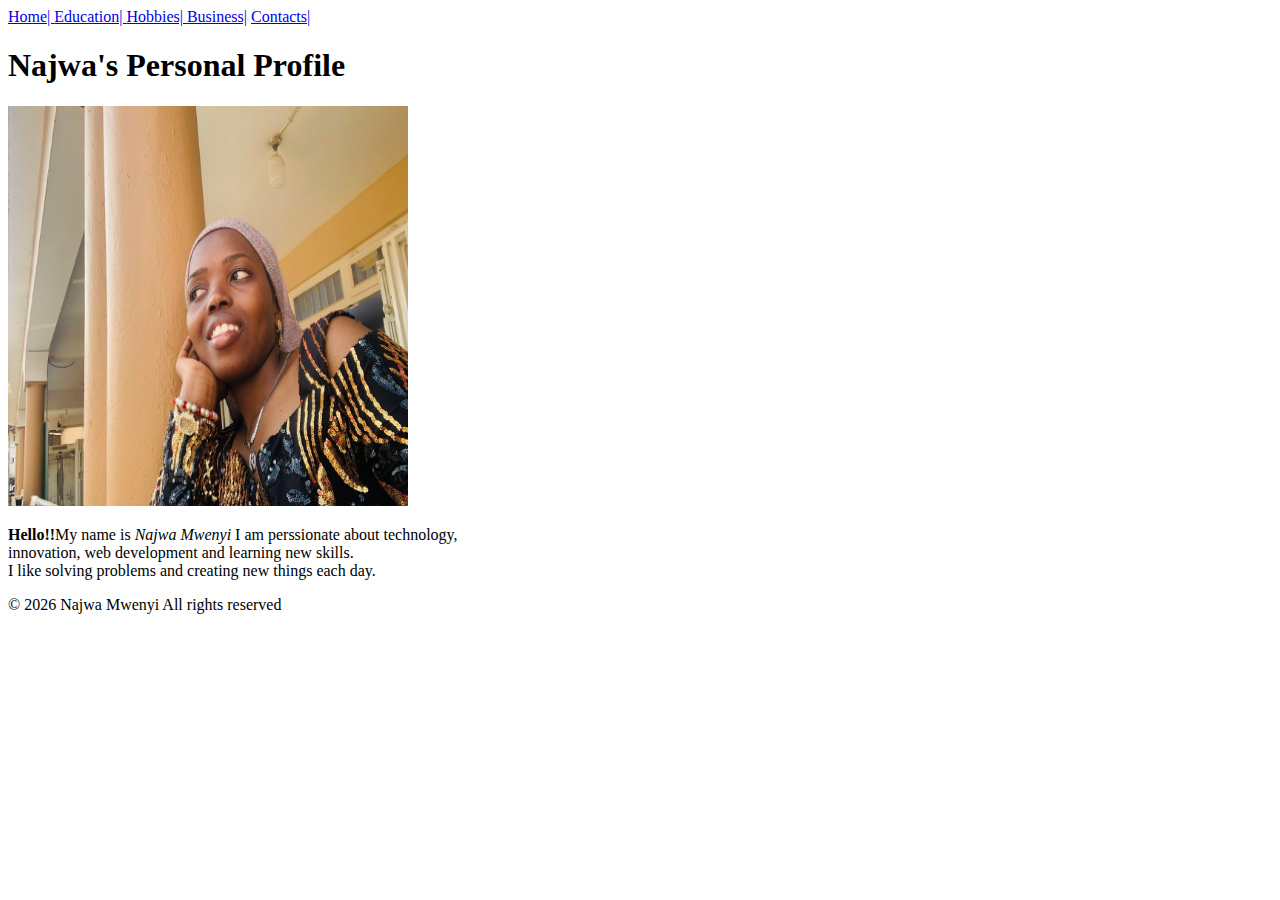
<file: index.html>
<!DOCTYPE html>
<html lang="en">
<head>
    <meta charset="UTF-8">
    <meta name="viewport" content="width=device-width, initial-scale=1.0">
    <title>MY PROFILE</title>
    <link rel="stylesheet" href="style.css"
</head>
<body>
<header class="navbar"
<nav>
 <a href="index.html">Home| </a>
 <a href="education.html">Education| </a>
 <a href="hobbies.html">Hobbies| </a>
 <a href="business.html">Business|</a>
 <a href="contacts.html">Contacts| </a>
 </nav>
</header>
<h1 id="top">Najwa's Personal Profile</h1>
<img src="image.jpeg" width="400" height="400">
<p>
    <b>Hello!!</b>My name is<i> Najwa Mwenyi </i>I am perssionate about technology,<br> <span class="mbale">innovation</span>, web development and learning new skills.<br>I like solving problems and creating new things each day.
</p>
&copy; 2026 Najwa Mwenyi All rights reserved
</body>
</html>
</html>
</file>
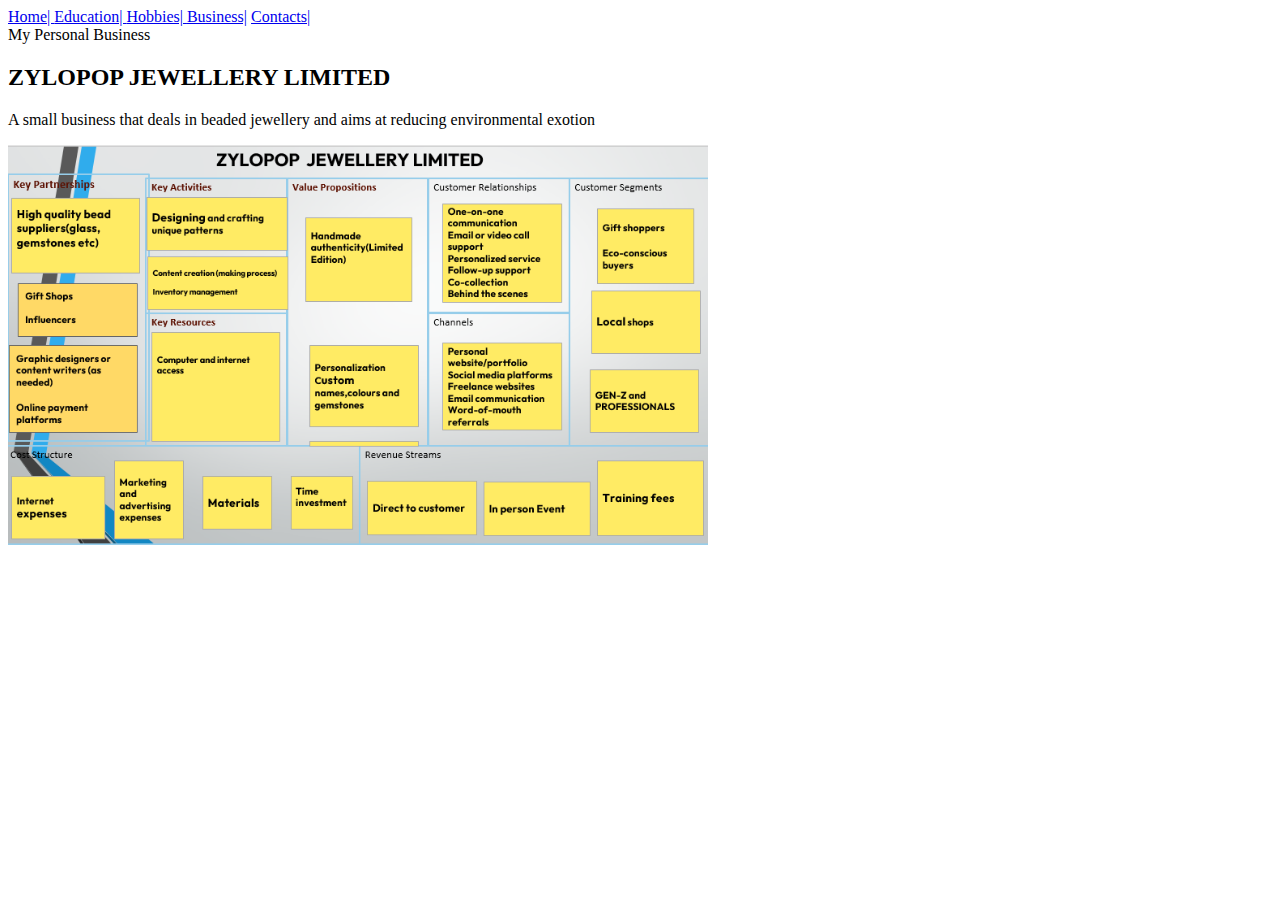
<file: business.html>
<!DOCTYPE html>
<html>
<head>
    <title>MY PROFILE</title>
    <link rel="stylesheet" href="style.css"
</head>
<body>
     <nav>
 <a href="index.html">Home| </a>
 <a href="education.html">Education| </a>
 <a href="hobbies.html">Hobbies| </a>
 <a href="business.html">Business|</a>
 <a href="contacts.html">Contacts| </a>
 </nav>
 <section class="contentalt-bg>"
 <h1><b></b>My Personal Business</b></h1>
 <h2>ZYLOPOP JEWELLERY LIMITED</h2> 
 <p>A small business that deals in beaded jewellery and aims at reducing environmental exotion</p>
 <img src="img3.png" width="700" height="400">
</file>
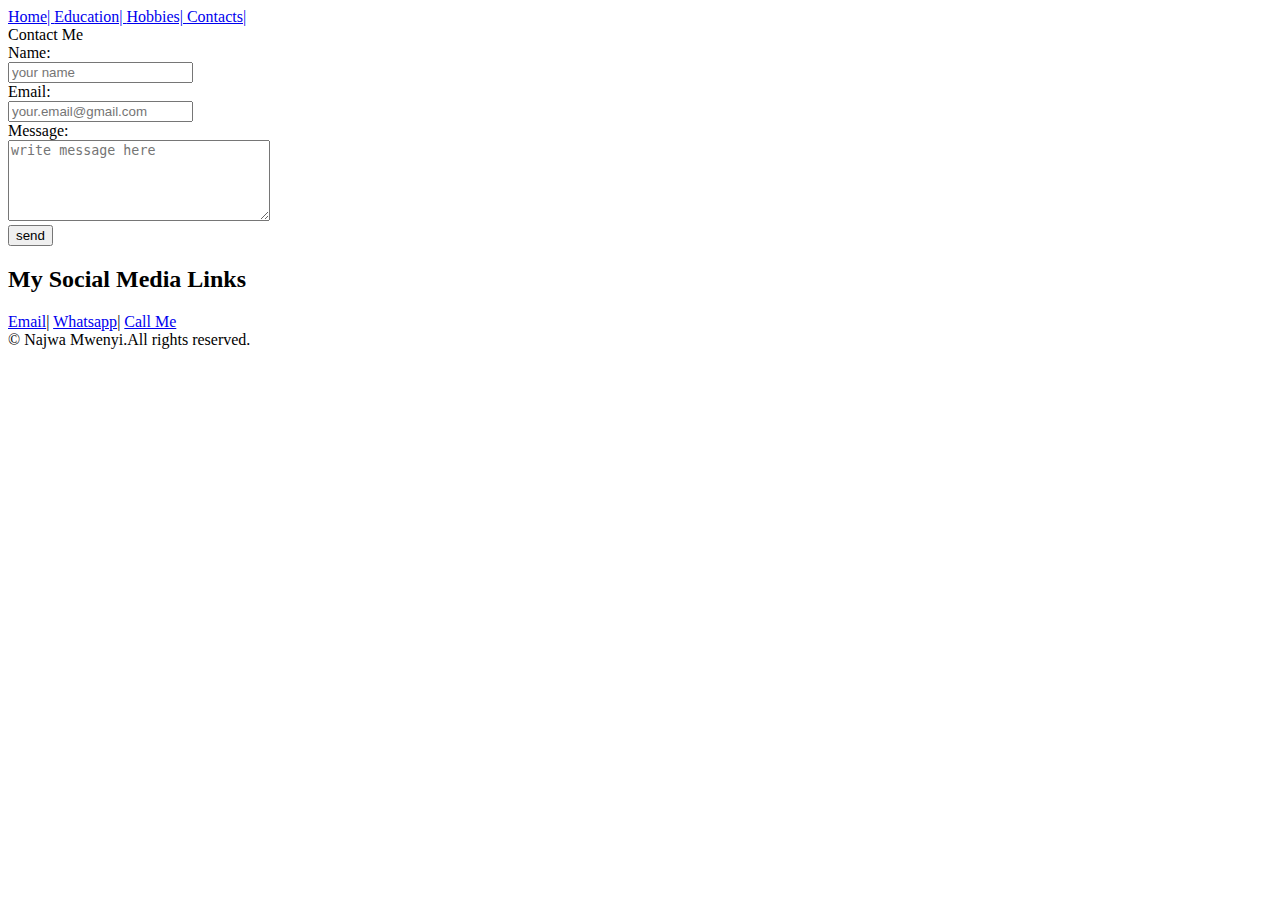
<file: contacts.html>
<!DOCTYPE html>
<html>
<head>
    <title>MY PROFILE</title>
    <link rel="stylesheet" href="style.css"
</head>
<body>
    <header class="navbar">
     <nav>
 <a href="index.html">Home| </a>
 <a href="education.html">Education| </a>
 <a href="hobbies.html">Hobbies| </a>
 <a href="contacts.html">Contacts| </a>
 </nav>
 </header>
 <section class="content"
<h2>Contact Me</h2>
<form>
Name:<br><input type="text" name="full name" placeholder="your name"><br>
Email:<br><input type="text" name="email" placeholder="your.email@gmail.com"><br>
Message:<br><textarea name="Message" rows="5" cols="30" placeholder="write message here"></textarea><br>
<button type="button">send</button> 
</form>
<div class="socials"></div>
<h2>My Social Media Links</h2>
<a href="mailto:mwenyinajwa@gmail.com">Email</a>|
<a href="whatsapp:+256700395669">Whatsapp</a>|
<a href="tel:+256700395669">Call Me</a><br>
</div>
</section>
<footer>
    &copy; Najwa Mwenyi.All rights reserved.
</footer>
</body
</html>
</file>
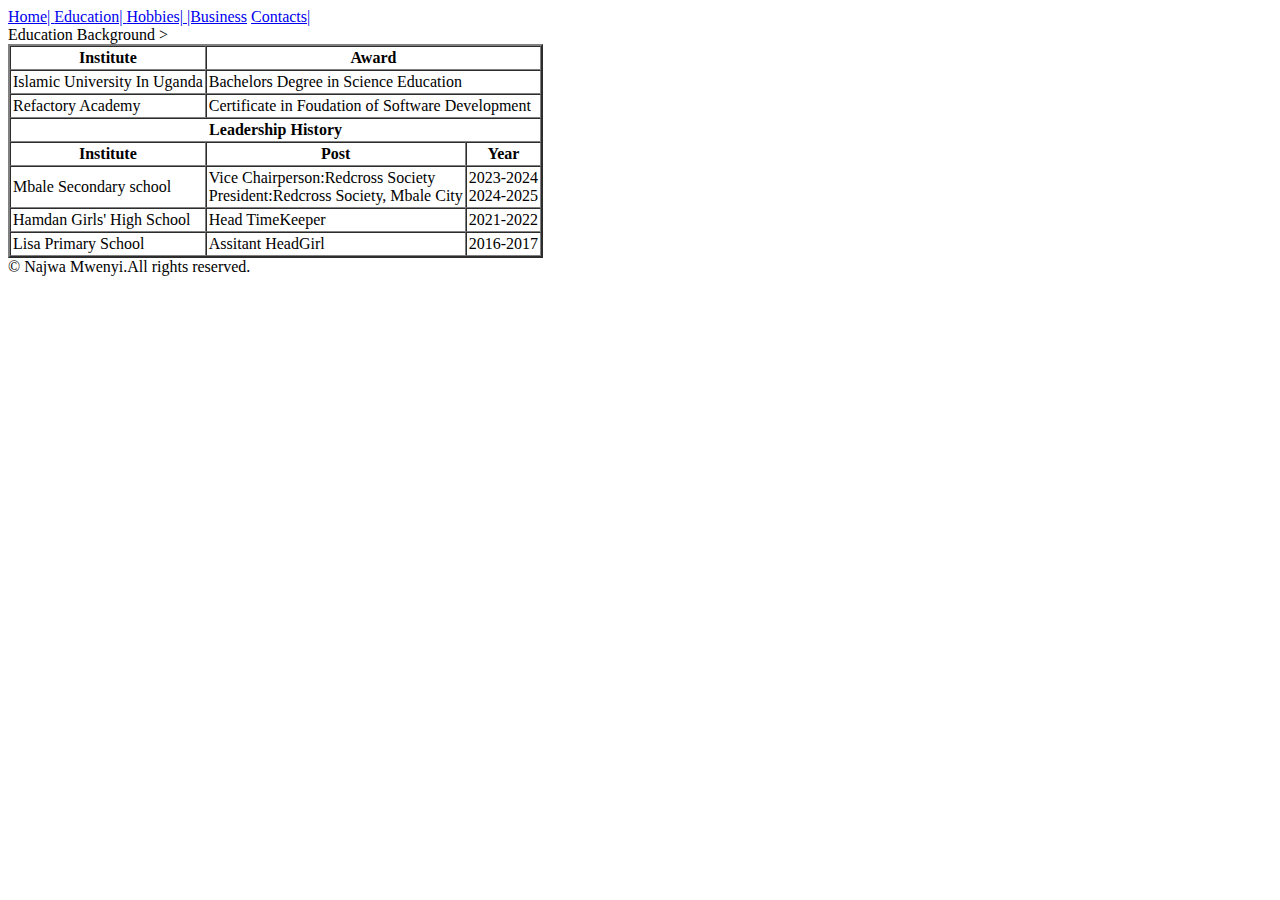
<file: education.html>
<!DOCTYPE html>
<html>
<head>
    <title>MY PROFILE</title>
    <link rel="stylesheet" href="style.css"
</head>
<body>
     <nav>
 <a href="index.html">Home| </a>
 <a href="education.html">Education| </a>
 <a href="hobbies.html">Hobbies| </a>
 <a href="business.html">|Business</a>
 <a href="contacts.html">Contacts| </a>
 </nav>
 <section class="contentalt-bg>"
<h2>Education Background</h2>
<table border="2" cellspacing="0" cellpadding="2">
    <thead>
<tr>
<th>Institute</th>
<th colspan="2">Award</th>
</tr>
    </thead>
    <tbody>
<tr>
<td>Islamic University In Uganda</td>
<td colspan="2">Bachelors Degree in Science Education</td>
</tr>
<tr>
<td>Refactory Academy</td>
<td colspan="2">Certificate in Foudation of Software Development</td>
</tr>
<tr>
<th colspan="3">Leadership History</th>
    <tr>
<th>Institute</th>
<th>Post</th>
<th>Year</th>
    </tr>
<tr>
<td>Mbale Secondary school</td>
<td>Vice Chairperson:Redcross Society<br>President:Redcross Society, Mbale City </td>
<td>2023-2024<br>2024-2025</td>
</tr>
<tr>
<td>Hamdan Girls' High School</td>
<td>Head TimeKeeper</td>
<td>2021-2022</td>
</tr>>
<tr>
<td>Lisa Primary School</td>
<td>Assitant HeadGirl</td>
<td>2016-2017</td>
</tr>
</tbody>
</table>
</body>
</section>
<footer>
    &copy; Najwa Mwenyi.All rights reserved.

</footer>
</body
</html>
</file>
<file: style.css>

</file>
